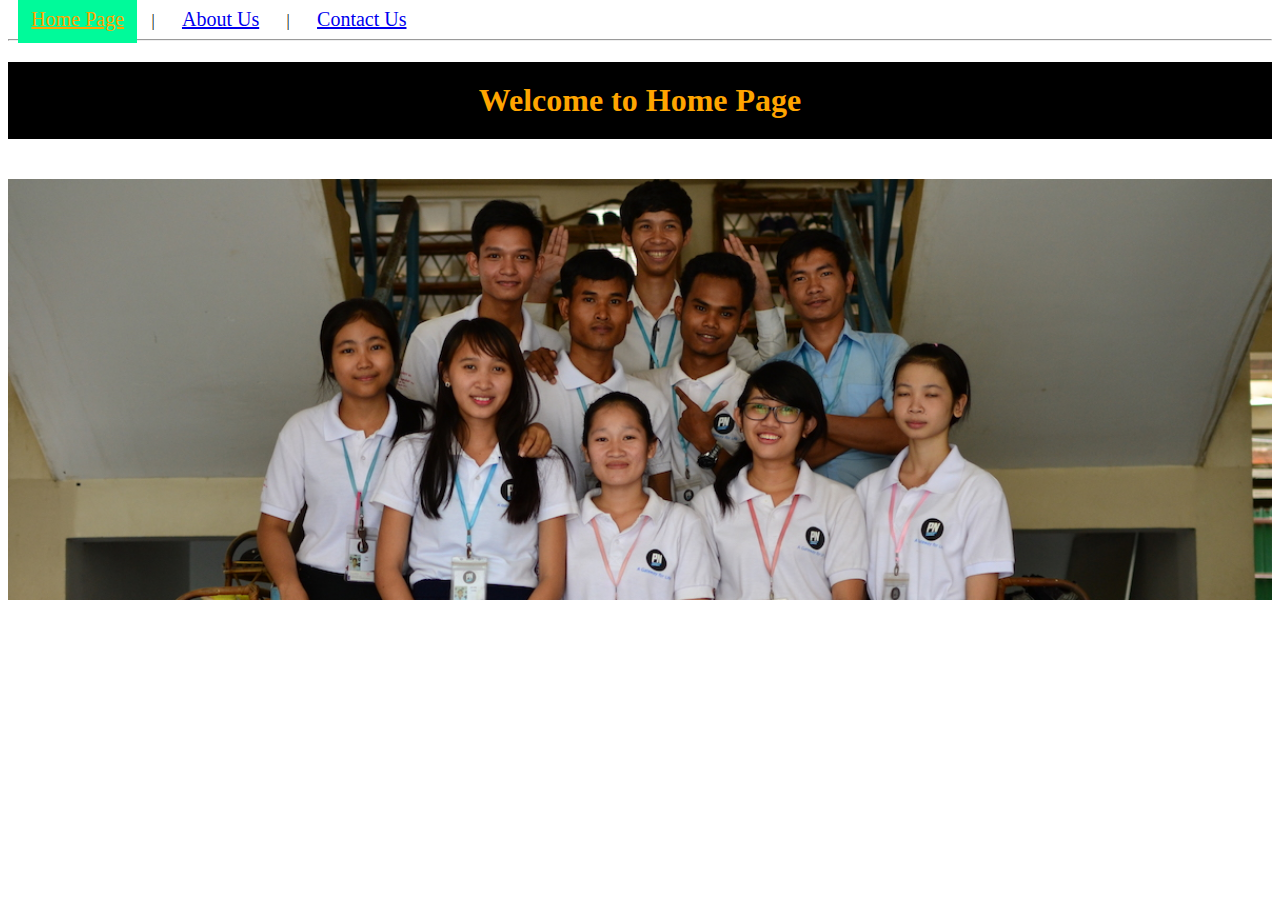
<file: index.html>
<!DOCTYPE html>
<html lang="en">
<head>
    <meta charset="UTF-8">
    <meta name="viewport" content="width=device-width, initial-scale=1.0">
    <title>Home Page</title>
    <link rel="stylesheet" href="./CSS/style.css">
</head>
<body>
    <a class="color" href="#">Home Page</a> | 
    <a href="./Page/About Us.html">About Us</a> | 
    <a href="./Page/Contact Us.html">Contact Us</a>
    <hr>
    <h1>Welcome to Home Page</h1><br>
    <img src="./images/images/homepage.jpg" alt="">
</body>
</html>
</file>
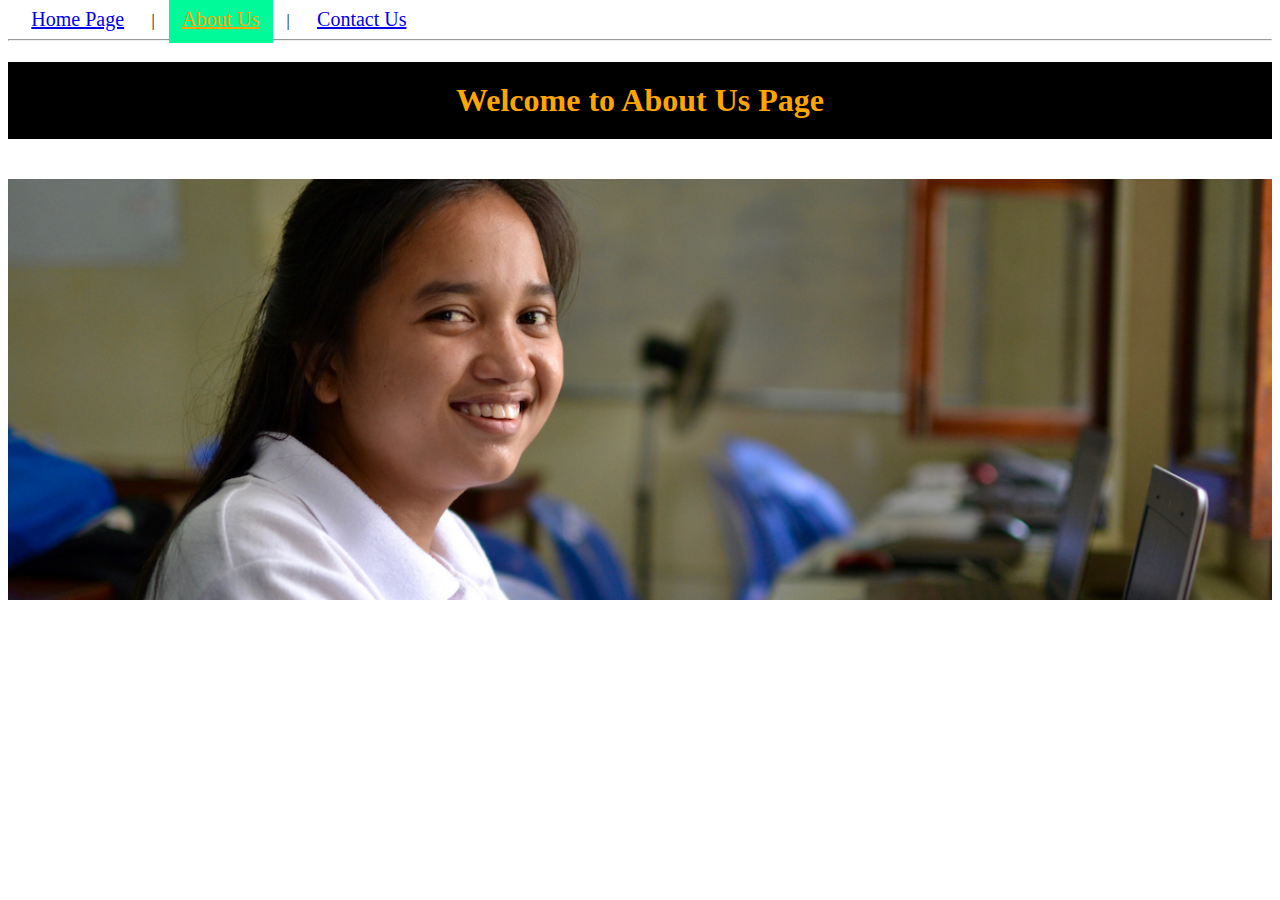
<file: Page/About Us.html>
<!DOCTYPE html>
<html lang="en">
<head>
    <meta charset="UTF-8">
    <meta name="viewport" content="width=device-width, initial-scale=1.0">
    <title>About Page</title>
    <link rel="stylesheet" href="../CSS/style.css">
</head>
<body>
    <a href="../index.html">Home Page</a> |
    <a class="color" href="#">About Us</a> |
    <a href="./Contact Us.html">Contact Us</a>
    <hr>
    <h1>Welcome to About Us Page</h1><br>
    <img src="../images/images/about us .jpg" alt="">
</body>
</html>
</file>
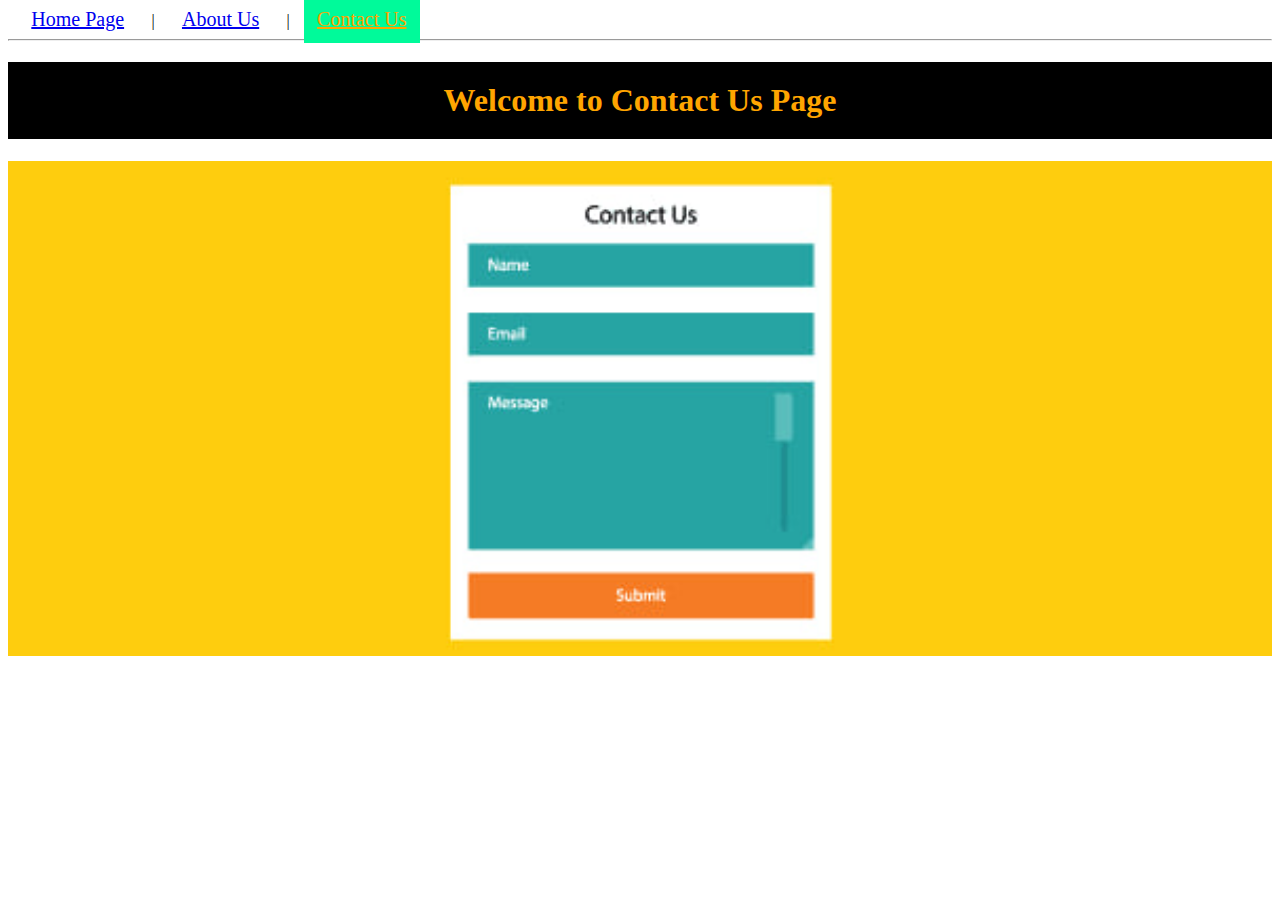
<file: Page/Contact Us.html>
<!DOCTYPE html>
<html lang="en">
<head>
    <meta charset="UTF-8">
    <meta name="viewport" content="width=device-width, initial-scale=1.0">
    <title>Contact Page</title>
    <link rel="stylesheet" href="../CSS/style.css">
</head>
<body>
    <a href="../index.html">Home Page</a> |
    <a href="./About Us.html">About Us</a> |
    <a class="color" href="#">Contact Us</a>
    <hr>
    <h1>Welcome to Contact Us Page</h1>
    <img src="../images/images/contact us form.jpg" alt="">
</body>
</html>
</file>
<file: CSS/style.css>
.color{
    background-color: mediumspringgreen;
    color: orange;
}
h1{
    color: orange;
    border: 10px;
    padding: 20px;
    background-color: black;
    align-items: center;
    text-align: center;
}
img{
    width: 100%;
}
a{
    padding: 10pt;
    margin: 10px;
    font-size: 20px;
}
</file>
